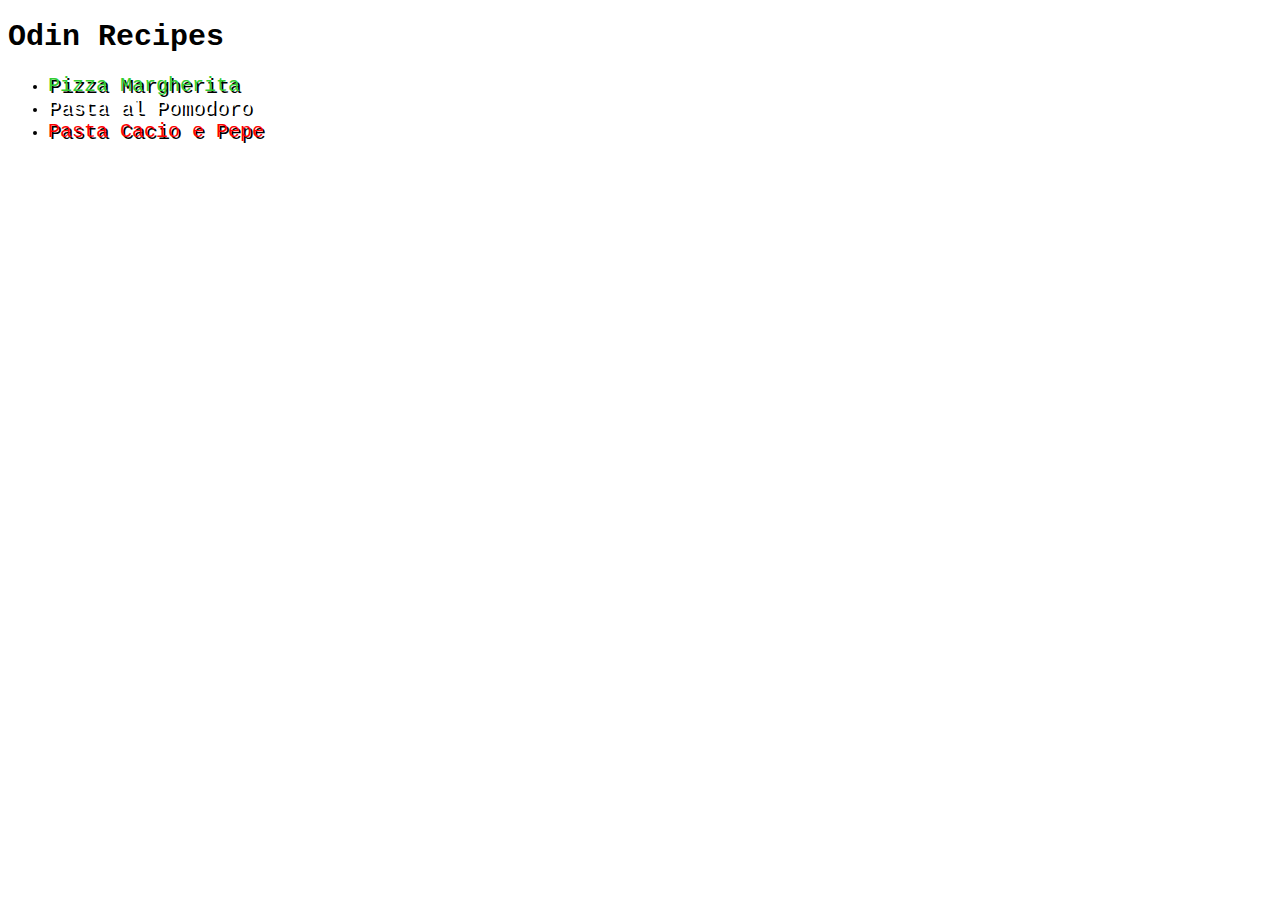
<file: index.html>
<!DOCTYPE html>
<html lang="en">
<head>
    <meta charset="UTF-8">
    <meta http-equiv="X-UA-Compatible" content="IE=edge">
    <meta name="viewport" content="width=device-width, initial-scale=1.0">
<link rel="stylesheet" href="style.css"> 
   <title>Document</title>
</head>
<body>
    <h1 class="title">Odin Recipes</h1>
<ul>
   <li><a class="link one" href="./recipes/pizza.html">Pizza Margherita</a></li> 
    <li><a class="link two" href="./recipes/pasta-al-pomodoro.html">Pasta al Pomodoro</a></li>
  <li><a class="link three" href="./recipes/pasta-cacio-e-pepe.html">Pasta Cacio e Pepe</a></li>  

</ul>
   
</body>
</html>
</file>
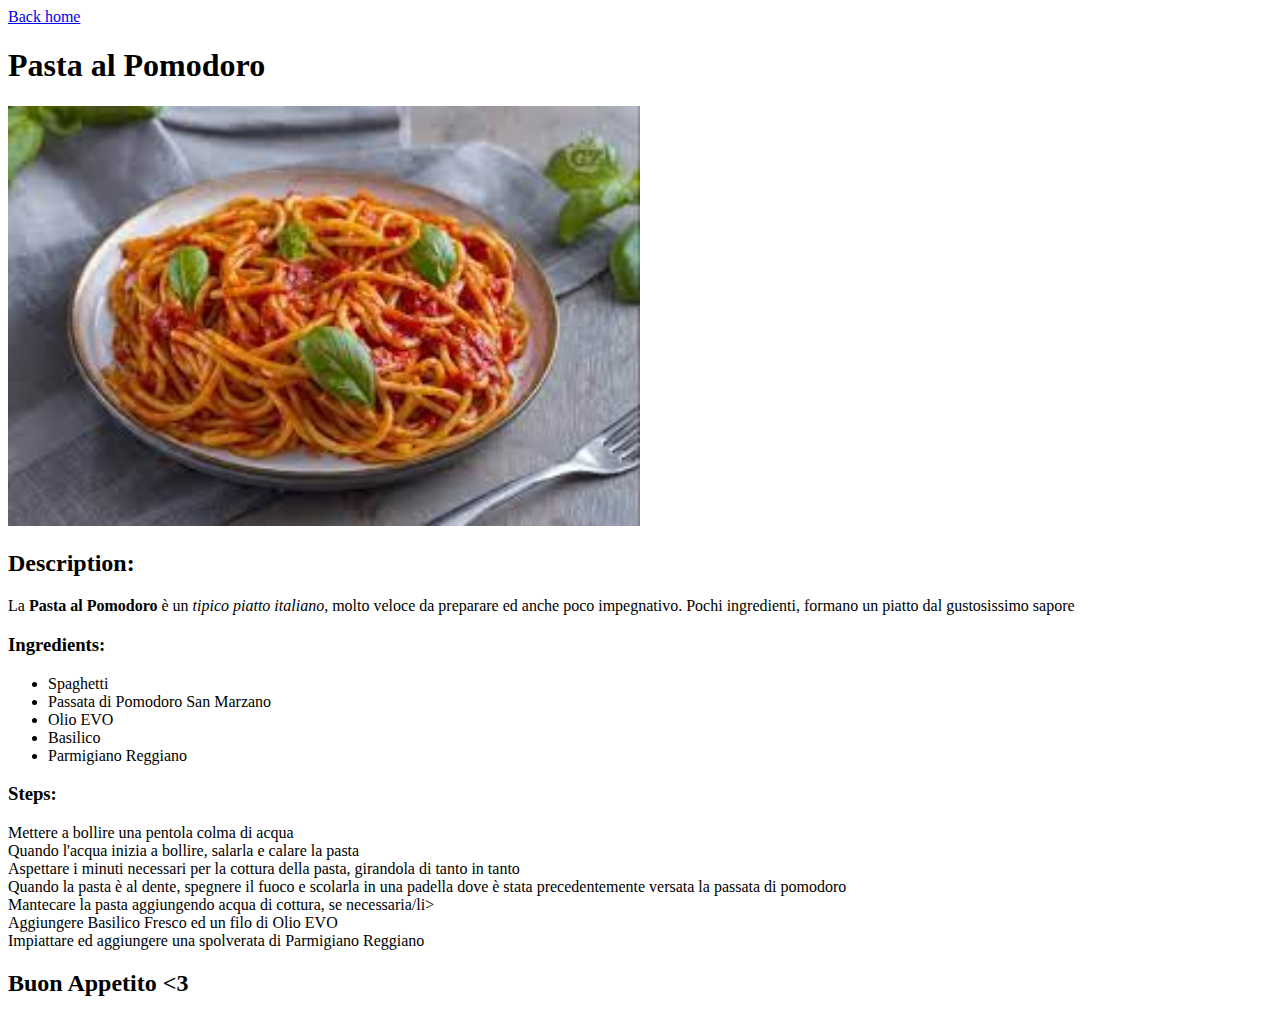
<file: recipes/pasta-al-pomodoro.html>
<!DOCTYPE html>
<html lang="en">
<head>
    <meta charset="UTF-8">
    <meta http-equiv="X-UA-Compatible" content="IE=edge">
    <meta name="viewport" content="width=device-width, initial-scale=1.0">
    <title>Document</title>
</head>
<body>
<a href="../index.html">Back home</a> 
   <h1>Pasta al Pomodoro</h1>
    <img src="../img/pasta-al-pomodoro.jpeg" alt="pasta-al-pomodoro" width="50%" height="50%">
    <h2>Description:</h2>
    <p>La <strong> Pasta al Pomodoro</strong> è un  <em>tipico piatto italiano</em>, molto veloce da preparare ed anche poco impegnativo.
        Pochi ingredienti, formano un piatto dal gustosissimo sapore
   </p>

    <h3>Ingredients:</h3>
    <ul>
        <li>Spaghetti</li>
        <li>Passata di Pomodoro San Marzano</li>
        <li>Olio EVO</li>
        <li>Basilico</li>
        <li>Parmigiano Reggiano</li>

    </ul>
<h3>Steps:</h3>
    <el>
        <li>Mettere a bollire una pentola colma di acqua </li>
        <li>Quando l'acqua inizia a bollire, salarla e calare la pasta</li>
        <li>Aspettare i minuti necessari per la cottura della pasta, girandola di tanto in tanto</li>
        <li>Quando la pasta è al dente, spegnere il fuoco e scolarla in una padella dove è stata precedentemente versata la passata di pomodoro</li>
        <li>Mantecare la pasta aggiungendo acqua di cottura, se necessaria/li>
        <li>Aggiungere Basilico Fresco ed un filo di Olio EVO</li>
        <li>Impiattare ed aggiungere una spolverata di Parmigiano Reggiano</li>
   
    </el>

<h2>Buon Appetito <3</h2>
</body>
</html>
</file>
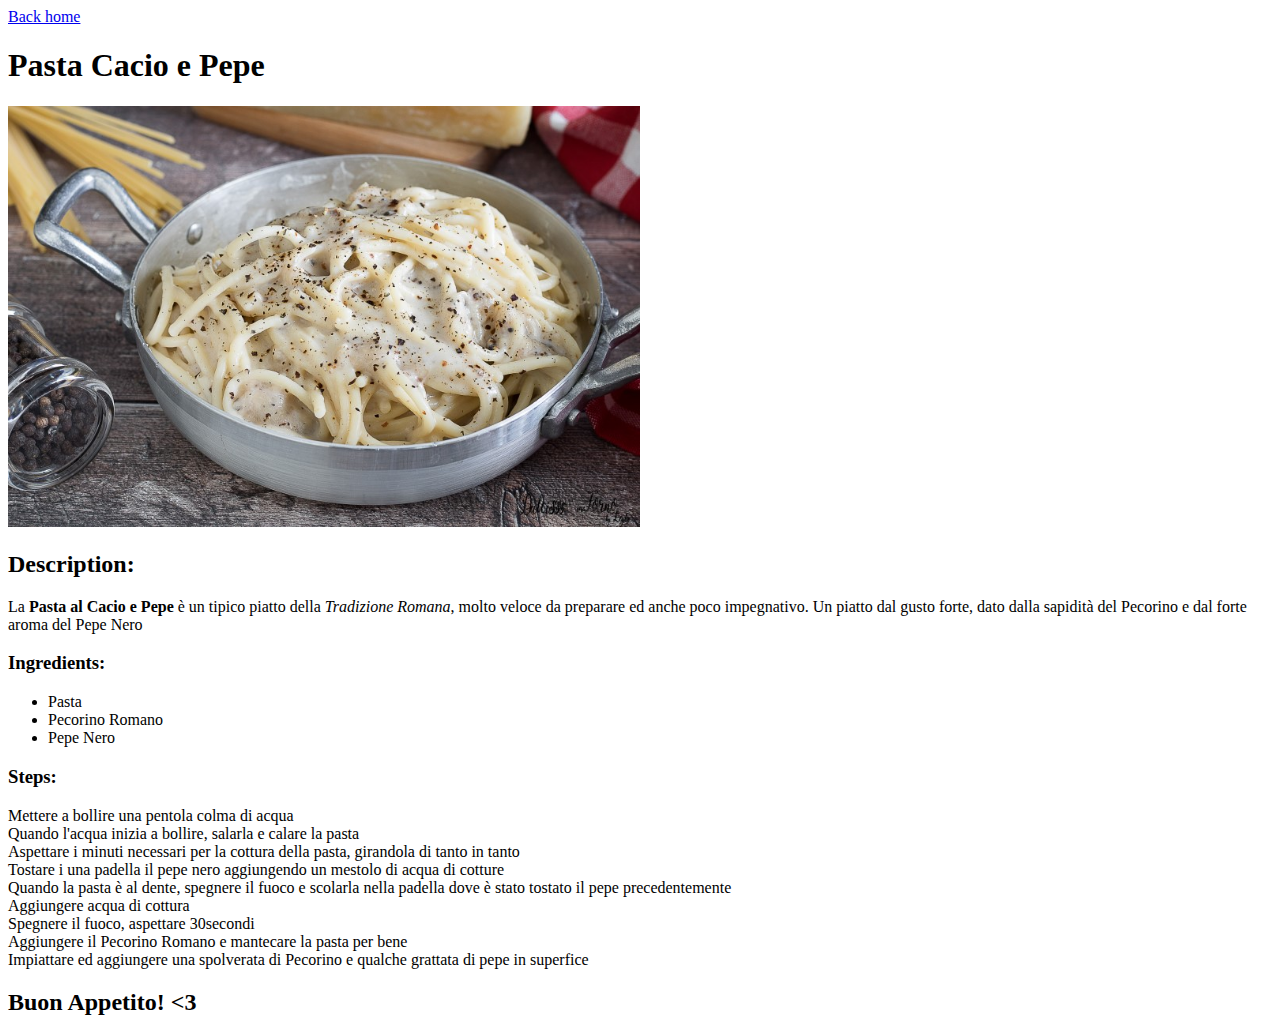
<file: recipes/pasta-cacio-e-pepe.html>
<!DOCTYPE html>
<html lang="en">
<head>
    <meta charset="UTF-8">
    <meta http-equiv="X-UA-Compatible" content="IE=edge">
    <meta name="viewport" content="width=device-width, initial-scale=1.0">
    <title>Document</title>
</head>
<body>
    <a href="../index.html">Back home</a>

    <h1>Pasta Cacio e Pepe</h1>
    <img src="../img/cacio-e-pepe.jpeg" alt="pasta-cacio-e-pepe" width="50%" height="50%">
    <h2>Description:</h2>
    <p>La <strong> Pasta al Cacio e Pepe</strong> è un tipico piatto della <em> Tradizione Romana</em>, molto veloce da preparare ed anche poco impegnativo.
        Un piatto dal gusto forte, dato dalla sapidità del Pecorino e dal forte aroma del Pepe Nero

    </p>

    <h3>Ingredients:</h3>
    <ul>
        <li>Pasta</li>
        <li>Pecorino Romano</li>
        <li>Pepe Nero</li>
    

    </ul>
<h3>Steps:</h3>
    <el>
        <li>Mettere a bollire una pentola colma di acqua </li>
        <li>Quando l'acqua inizia a bollire, salarla e calare la pasta</li>
        <li>Aspettare i minuti necessari per la cottura della pasta, girandola di tanto in tanto</li>
        <li>Tostare i una padella il pepe nero aggiungendo un mestolo di acqua di cotture</li>
        <li>Quando la pasta è al dente, spegnere il fuoco e scolarla nella padella dove è stato tostato il pepe precedentemente</li>
        <li>Aggiungere acqua di cottura</li>
        <li>Spegnere il fuoco, aspettare 30secondi </li>
        <li>Aggiungere il Pecorino Romano e mantecare la pasta per bene</li>
        <li>Impiattare ed aggiungere una spolverata di Pecorino e qualche grattata di pepe in superfice</li>
   
    </el>

<h2>Buon Appetito! <3</h2>
</body>
</html>
</file>
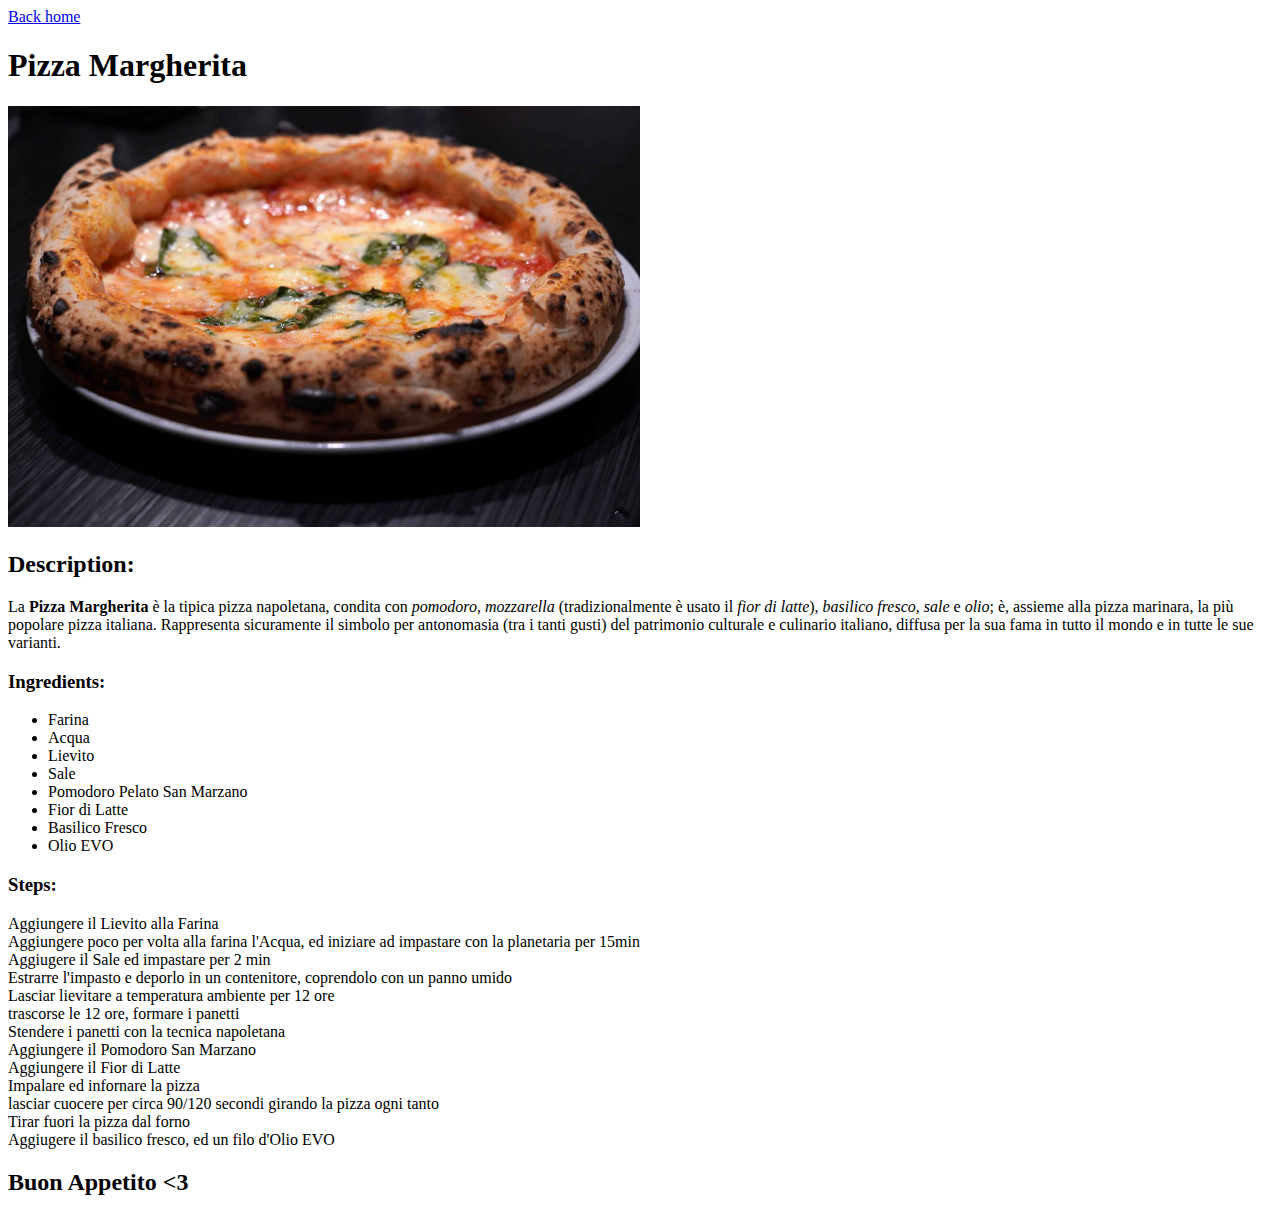
<file: recipes/pizza.html>
<!DOCTYPE html>
<html lang="en">
<head>
    <meta charset="UTF-8">
    <meta http-equiv="X-UA-Compatible" content="IE=edge">
    <meta name="viewport" content="width=device-width, initial-scale=1.0">
    <title>Document</title>
</head>
<body>
    <a href="../index.html">Back home</a>

    <h1>Pizza Margherita</h1>
    <img src="../img/pizza-margherita.jpeg" alt="pizza-margherita" width="50%" height="50%">
    <h2>Description:</h2>
    <p>La <strong> Pizza Margherita</strong> è la tipica pizza napoletana, condita con <em>pomodoro</em>, <em>mozzarella</em> (tradizionalmente è usato il <em>fior di
    latte</em>), <em>basilico fresco</em>, <em>sale</em> e <em>olio</em>; è, assieme alla pizza marinara, la più popolare pizza
    italiana.
    
    Rappresenta sicuramente il simbolo per antonomasia (tra i tanti gusti) del patrimonio culturale e culinario italiano,
    diffusa per la sua fama in tutto il mondo e in tutte le sue varianti.</p>

    <h3>Ingredients:</h3>
    <ul>
        <li>Farina</li>
        <li>Acqua</li>
        <li>Lievito</li>
        <li>Sale</li>
        <li>Pomodoro Pelato San Marzano</li>
        <li>Fior di Latte</li>
        <li>Basilico Fresco</li>
        <li>Olio EVO</li>
    </ul>
<h3>Steps:</h3>
    <el>
        <li>Aggiungere il Lievito alla Farina </li>
        <li>Aggiungere poco per volta alla farina l'Acqua, ed iniziare ad impastare con la planetaria per 15min</li>
        <li>Aggiugere il Sale ed impastare per 2 min</li>
        <li>Estrarre l'impasto e deporlo in un contenitore, coprendolo con un panno umido </li>
        <li>Lasciar lievitare a temperatura ambiente per 12 ore</li>
        <li>trascorse le 12 ore, formare i panetti</li>
        <li>Stendere i panetti con la tecnica napoletana</li>
        <li>Aggiungere il Pomodoro San Marzano</li>
        <li>Aggiungere il Fior di Latte</li>
        <li>Impalare ed infornare la pizza</li>
        <li>lasciar cuocere per circa 90/120 secondi girando la pizza ogni tanto</li>
        <li>Tirar fuori la pizza dal forno</li>
        <li>Aggiugere il basilico fresco, ed un filo d'Olio EVO</li>
    </el>

<h2>Buon Appetito <3</h2>
</body>
</html>
</file>
<file: style.css>
body{
    font-family: 'Courier New', Courier, monospace;
}
.title{
        
    font-size: 30px;

}

.link{
    text-decoration: none;
    font-size: 20px;
}
.link.one{
color: limegreen;
    text-shadow: 2px 2px black;
}
.link.two {
    color: white;
    text-shadow:2px 2px black ;
}
.link.three {
    color: red;
        text-shadow: 2px 2px black;
}
</file>
